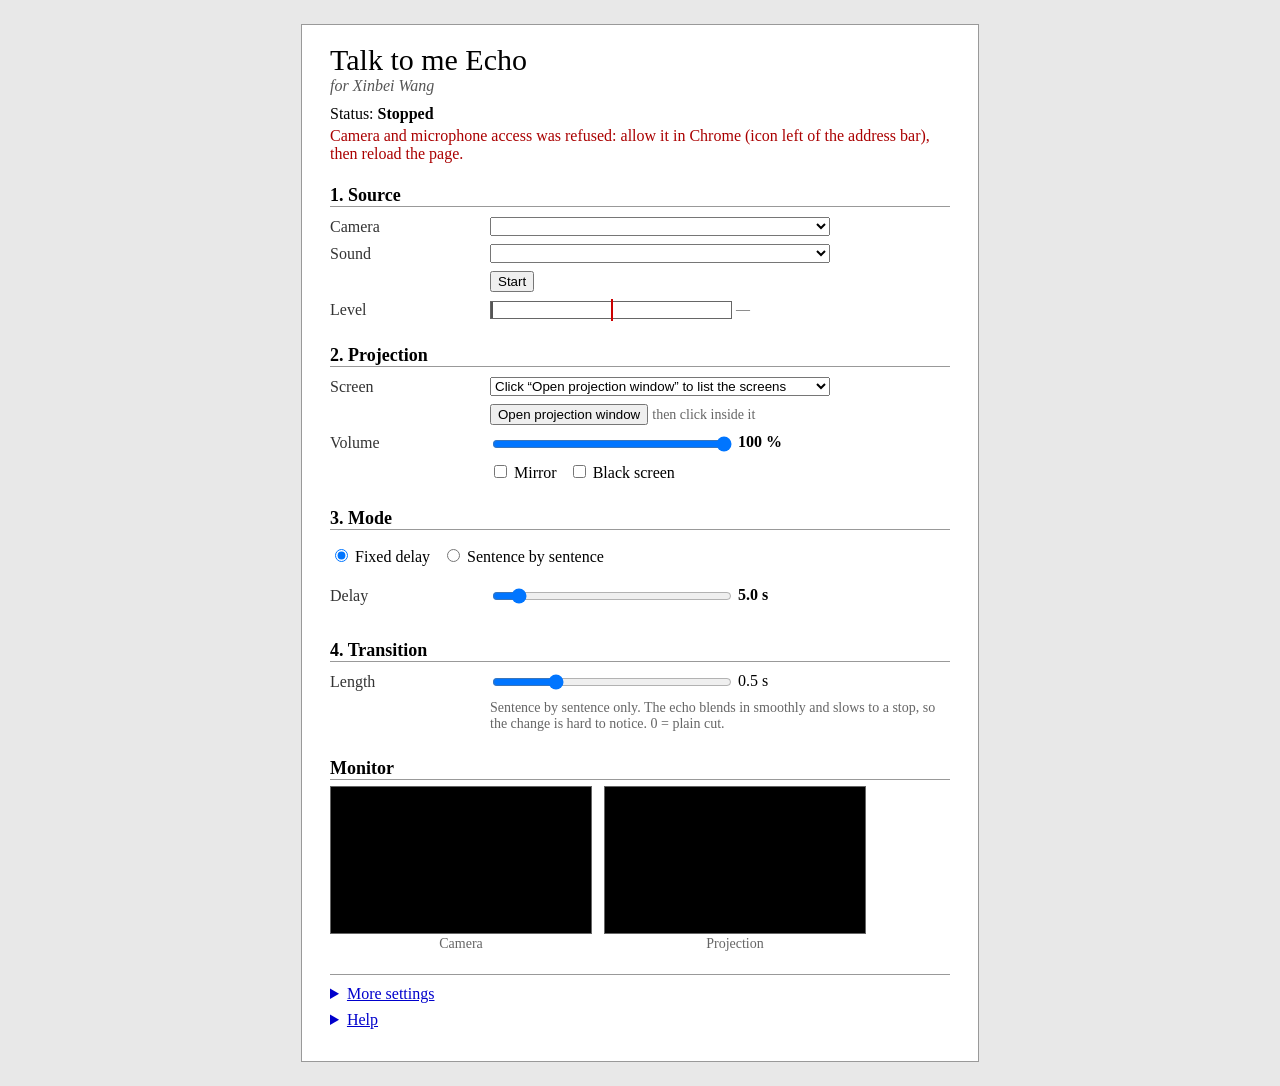
<file: index.html>
<!doctype html>
<html lang="en">
<head>
  <meta charset="utf-8">
  <title>Talk to me Echo — for Xinbei Wang</title>
  <link rel="stylesheet" href="css/style.css">
</head>
<body>
<div id="page">

  <h1>Talk to me Echo</h1>
  <p class="subtitle">for Xinbei Wang</p>
  <p class="status-line">Status: <b id="status">Stopped</b> <span id="warning" class="warning" hidden></span></p>

  <h2>1. Source</h2>
  <table class="form">
    <tr><td>Camera</td><td><select id="videoDevice"></select></td></tr>
    <tr><td>Sound</td><td><select id="audioDevice"></select></td></tr>
    <tr><td></td><td><button id="start">Start</button> <span id="inputInfo" class="small"></span></td></tr>
    <tr>
      <td>Level</td>
      <td>
        <div class="meter"><div id="meterBar"></div><div id="meterPeak"></div><div id="meterThreshold"></div></div>
        <span id="levelValue" class="small">—</span>
      </td>
    </tr>
  </table>

  <h2>2. Projection</h2>
  <table class="form">
    <tr><td>Screen</td><td><select id="screen"></select></td></tr>
    <tr><td></td><td><button id="openProjection">Open projection window</button> <span class="small">then click inside it</span></td></tr>
    <tr><td>Volume</td><td><input type="range" id="volume" min="0" max="100" step="1"> <b><span id="volumeValue"></span> %</b></td></tr>
    <tr><td></td><td>
      <label><input type="checkbox" id="mirror"> Mirror</label>
      &nbsp; <label><input type="checkbox" id="blackout"> Black screen</label>
    </td></tr>
  </table>

  <h2>3. Mode</h2>
  <p>
    <label><input type="radio" name="mode" value="fixed"> Fixed delay</label>
    &nbsp; <label><input type="radio" name="mode" value="phrase"> Sentence by sentence</label>
  </p>

  <div id="fixedSettings">
    <table class="form">
      <tr><td>Delay</td><td><input type="range" id="delay" min="0" max="60" step="0.1"> <b><span id="delayValue"></span> s</b></td></tr>
      <tr><td></td><td id="bufferInfo" class="small"></td></tr>
    </table>
  </div>

  <div id="phraseSettings">
    <p class="phrase"><span id="phraseState">—</span><br><span id="phraseHelp" class="small"></span></p>
    <p><button id="forcePlay">Play now</button></p>
    <table class="form">
      <tr><td>Speech level</td><td><input type="range" id="threshold" min="-80" max="-5" step="1"> <span id="thresholdValue"></span> dB</td></tr>
      <tr><td>Silence to end</td><td><input type="range" id="silence" min="0.3" max="5" step="0.1"> <span id="silenceValue"></span> s</td></tr>
    </table>

  </div>

  <h2>4. Transition</h2>
  <table class="form">
    <tr><td>Length</td><td><input type="range" id="transLength" min="0" max="2" step="0.1"> <span id="transLengthValue"></span> s</td></tr>
    <tr><td></td><td class="small">Sentence by sentence only. The echo blends in smoothly and slows to a stop, so the change is hard to notice. 0 = plain cut.</td></tr>
  </table>

  <h2>Monitor</h2>
  <table class="previews">
    <tr>
      <td><canvas id="livePreview"></canvas>Camera</td>
      <td><canvas id="outputPreview"></canvas>Projection</td>
    </tr>
  </table>

  <hr>

  <details>
    <summary>More settings</summary>
    <table class="form">
      <tr><td>Sound output</td><td><select id="audioOutput"></select></td></tr>
      <tr><td>Lip sync</td><td><input type="range" id="avOffset" min="-500" max="500" step="10"> <span id="avOffsetValue"></span> ms</td></tr>
      <tr><td>Shortest speech</td><td><input type="range" id="minVoice" min="0.05" max="1.5" step="0.05"> <span id="minVoiceValue"></span> s</td></tr>
      <tr><td>Extra time before</td><td><input type="range" id="preroll" min="0" max="1.5" step="0.05"> <span id="prerollValue"></span> s</td></tr>
      <tr><td>Extra time after</td><td><input type="range" id="tail" min="0" max="1.5" step="0.05"> <span id="tailValue"></span> s</td></tr>
      <tr><td>Pause after playback</td><td><input type="range" id="guard" min="0" max="3" step="0.1"> <span id="guardValue"></span> s</td></tr>
      <tr><td>Longest sentence</td><td><input type="range" id="maxPhrase" min="5" max="60" step="1"> <span id="maxPhraseValue"></span> s</td></tr>
    </table>
  </details>

  <details>
    <summary>Help</summary>
    <div class="help">
      <p><b>Getting started</b></p>
      <ol>
        <li>Choose the camera and the sound, click <b>Start</b>.</li>
        <li>Choose the screen, click <b>Open projection window</b>, then click once inside that window to make it full screen.</li>
        <li>Choose a mode.</li>
      </ol>

      <p><b>With the ATEM</b><br>
      Choose the ATEM as <i>Camera</i> and as <i>Sound</i>. The camera's sound goes into the ATEM through HDMI and reaches the computer through the same USB cable. In the ATEM, the camera's sound must be switched on.</p>

      <p><b>Modes</b><br>
      <i>Fixed delay</i>: everything is shown again after a set time, continuously.<br>
      <i>Sentence by sentence</i>: the person speaks; when they stop, their sentence is played back once, picture and sound. What is said during the playback is not recorded.</p>

      <p><b>Play now</b><br>
      Ends the sentence being recorded and plays it back right away. If nothing is being recorded, plays the last sentence again.</p>

      <p><b>Settings</b><br>
      <i>Level</i>: the bar moves with the sound. The red line is the speech level; above it, the bar turns black and it counts as speech.<br>
      <i>Speech level</i>: set it just above the noise of the room.<br>
      <i>Silence to end</i>: how long the person must be silent before the sentence is played back.<br>
      <i>Lip sync</i>: only if voice and lips do not match; move until they do.<br>
      <i>Shortest speech</i>: shorter sounds (a cough, a click) are ignored.<br>
      <i>Extra time before / after</i>: keeps a moment before the first word and after the last one.<br>
      <i>Pause after playback</i>: waiting time before listening again.<br>
      <i>Longest sentence</i>: past this, the sentence is played back anyway.</p>

      <p><b>Volume</b><br>
      Loudness of the echo on the speakers. 0 = silent, 100 = full.</p>

      <p><b>Transition</b> (sentence by sentence)<br>
      While the person speaks, the projection holds the last picture of the previous echo. When the next echo starts, it blends in over the chosen length; when it ends, it slows to a stop over the same length. Keep it short so the first word is fully visible.</p>

      <p><b>Keyboard</b> (also in the projection window)</p>
      <table class="keys">
        <tr><td>Space</td><td>Play now</td></tr>
        <tr><td>F / P</td><td>Fixed delay / Sentence by sentence</td></tr>
        <tr><td>↑ / ↓</td><td>Delay ± 0.5 s, or speech level ± 1 dB</td></tr>
        <tr><td>M</td><td>Mirror</td></tr>
        <tr><td>N</td><td>Black screen</td></tr>
      </table>
    </div>
  </details>

</div>
<script type="module" src="js/app.js"></script>
</body>
</html>
</file>
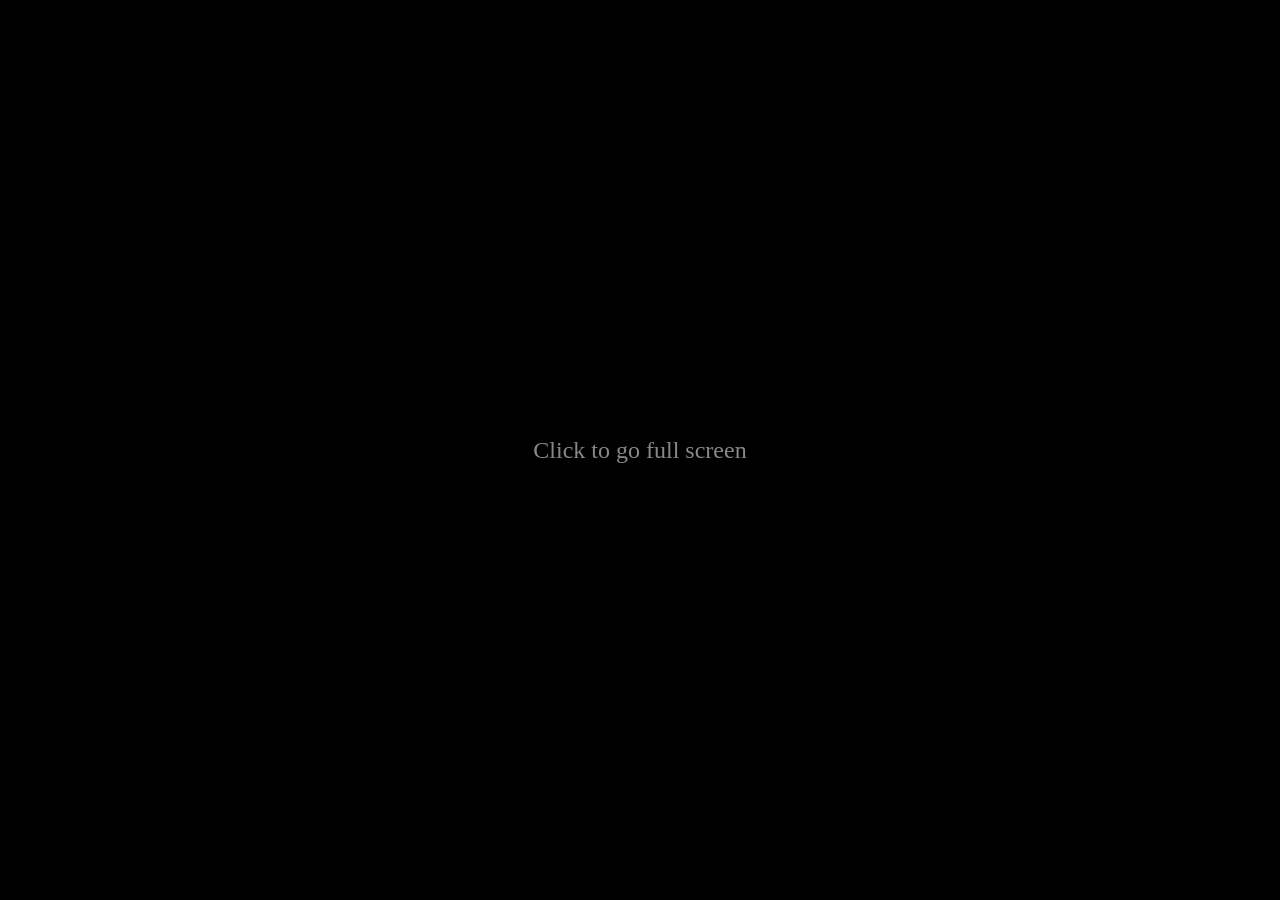
<file: projection.html>
<!doctype html>
<html lang="en">
<head>
  <meta charset="utf-8">
  <title>Talk to me Echo — projection</title>
  <style>
    html, body { margin: 0; height: 100%; background: #000; overflow: hidden; }
    canvas { display: block; width: 100vw; height: 100vh; }
    body.fullscreen { cursor: none; }
    #hint {
      position: fixed; inset: 0; display: flex; align-items: center; justify-content: center;
      color: #888; font: 24px "Times New Roman", Times, serif; text-align: center; pointer-events: none;
    }
    body.fullscreen #hint { display: none; }
  </style>
</head>
<body>
  <canvas id="c"></canvas>
  <div id="hint">Click to go full screen</div>
  <script>
    const canvas = document.getElementById('c');

    document.addEventListener('click', () => {
      if (!document.fullscreenElement) document.documentElement.requestFullscreen().catch(() => {});
    });
    document.addEventListener('fullscreenchange', () => {
      document.body.classList.toggle('fullscreen', !!document.fullscreenElement);
    });
    window.addEventListener('keydown', (e) => {
      if (window.opener && window.opener.app) window.opener.app.handleKey(e);
    });

    function loop() {
      const app = window.opener && window.opener.app;
      if (app) app.drawProjection(canvas);
      requestAnimationFrame(loop);
    }
    requestAnimationFrame(loop);
  </script>
</body>
</html>
</file>
<file: css/style.css>
body {
  margin: 0;
  padding: 24px 0;
  background: #e8e8e8;
  color: #000;
  font-family: "Times New Roman", Times, serif;
  font-size: 16px;
}

#page {
  width: 620px;
  margin: 0 auto;
  padding: 18px 28px 24px;
  background: #fff;
  border: 1px solid #999;
}

h1 {
  margin: 0;
  font-size: 30px;
  font-weight: normal;
}

h2 {
  margin: 22px 0 6px;
  font-size: 18px;
  border-bottom: 1px solid #999;
}

hr {
  border: 0;
  border-top: 1px solid #999;
  margin: 22px 0 10px;
}

.subtitle { margin: 0; font-style: italic; color: #555; }
.status-line { margin: 10px 0 0; }
.warning { display: block; color: #a00; margin-top: 4px; }
.small { font-size: 14px; color: #666; }

table.form { border-collapse: collapse; }
table.form td { padding: 4px 10px 4px 0; vertical-align: middle; }
table.form td:first-child { width: 150px; color: #333; }

select { width: 340px; }
input[type=range] { width: 240px; vertical-align: middle; }

.meter {
  position: relative;
  display: inline-block;
  vertical-align: middle;
  width: 240px;
  height: 16px;
  border: 1px solid #666;
  background: #fff;
}
#meterBar { height: 100%; width: 0; background: #999; }
#meterBar.voice { background: #222; }
#meterPeak { position: absolute; top: 0; bottom: 0; width: 2px; background: #555; left: 0; }
#meterThreshold { position: absolute; top: -3px; bottom: -3px; width: 2px; background: #c00; }

.phrase { margin: 8px 0; }
#phraseState { font-size: 22px; font-weight: bold; }
#phraseState.speaking { color: #a00; }
#phraseState.echo { color: #00a; }
#phraseState.guard { color: #777; }

table.previews { border-collapse: collapse; }
table.previews td { text-align: center; font-size: 14px; color: #666; padding: 0 12px 0 0; }
canvas { width: 260px; height: 146px; background: #000; border: 1px solid #666; display: block; margin-bottom: 2px; }

details { margin: 8px 0; }
summary { cursor: pointer; color: #00c; text-decoration: underline; }
details table.form { margin-top: 8px; }
.help { font-size: 15px; }
.help ol { margin-top: 0; padding-left: 22px; }

table.keys { border-collapse: collapse; }
table.keys td { padding: 1px 12px 1px 0; }
table.keys td:first-child { font-weight: bold; white-space: nowrap; }

[hidden] { display: none !important; }
</file>
